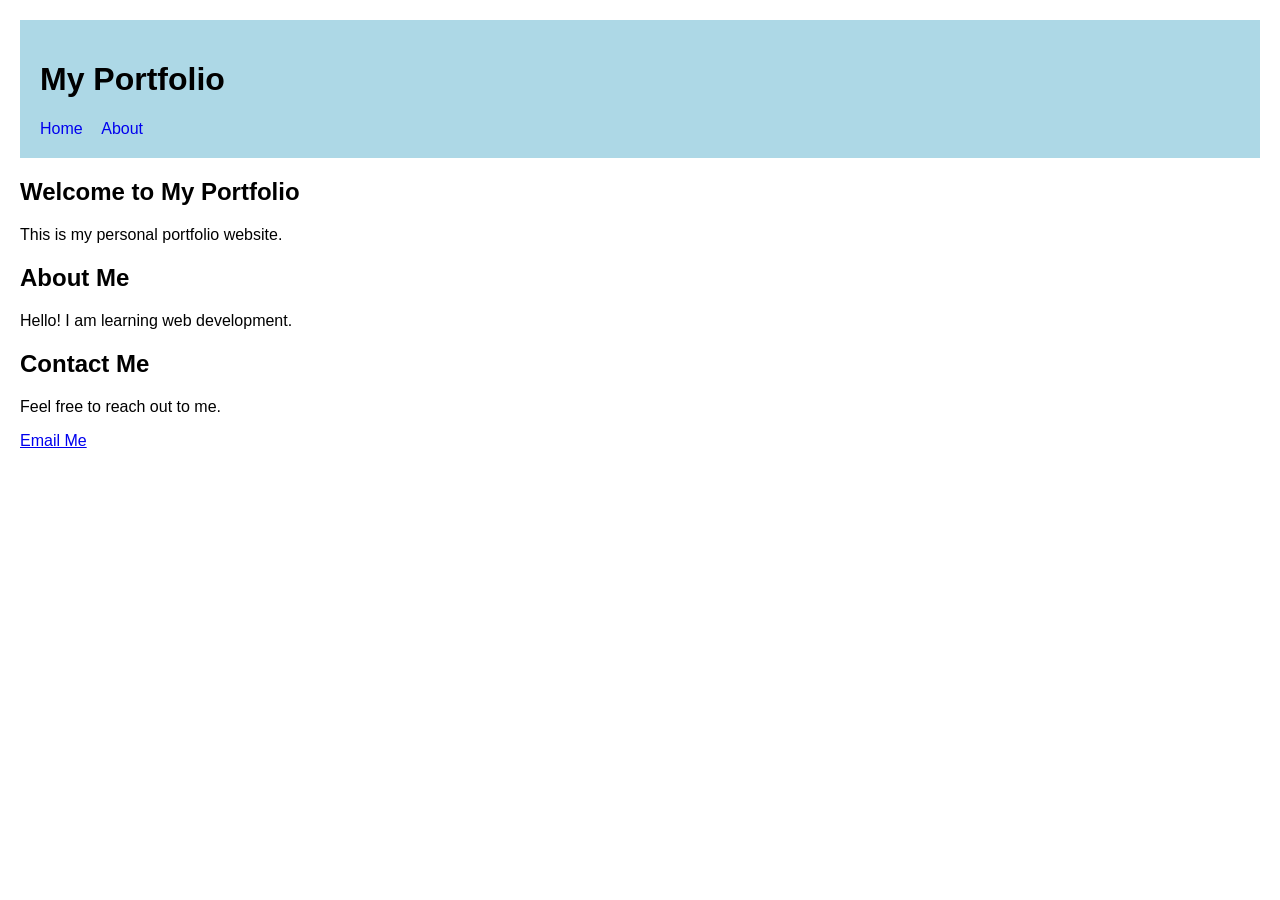
<file: index.html>
<!DOCTYPE html>
<html>
<head>
    <title>My Portfolio</title>
    <link rel="stylesheet" href="style.css">
</head>
<body>
    <header>
        <h1>My Portfolio</h1>
        <nav>
            <a href="index.html">Home</a>
            <a href="about.html">About</a>
        </nav>
    </header>

    <section>
        <h2>Welcome to My Portfolio</h2>
        <p>This is my personal portfolio website.</p>
    </section>

    <section id="about">
        <h2>About Me</h2>
        <p>Hello! I am learning web development.</p>
    </section>
    
    <section id="contact">
        <h2>Contact Me</h2>
        <p>Feel free to reach out to me.</p>
        <a href="mailto:hello@example.com">Email Me</a>
    </section>

</body>
</html>
</file>
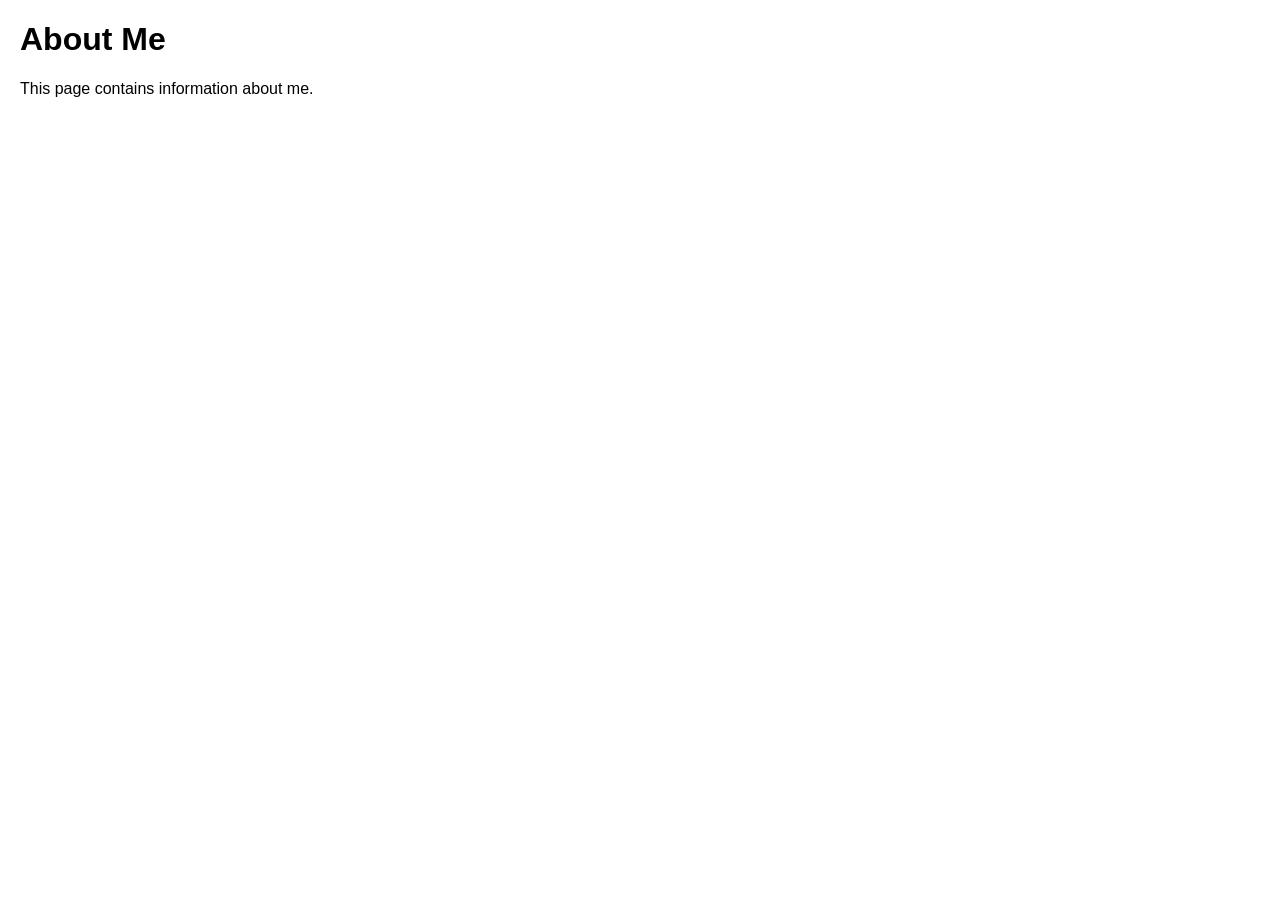
<file: about.html>
<!DOCTYPE html>
<html>
<head>
    <title>About Me</title>
    <link rel="stylesheet" href="style.css">
</head>
<body>
    <h1>About Me</h1>
    <p>This page contains information about me.</p>
    
</body>
</html>
</file>
<file: style.css>
body {
    font-family: Arial, sans-serif;
    margin: 20px;
}

header {
    background-color: lightblue;
    padding: 20px;
}

nav a {
    margin-right: 15px;
    text-decoration: none;
}

section {
    margin-top: 20px;
}
</file>
